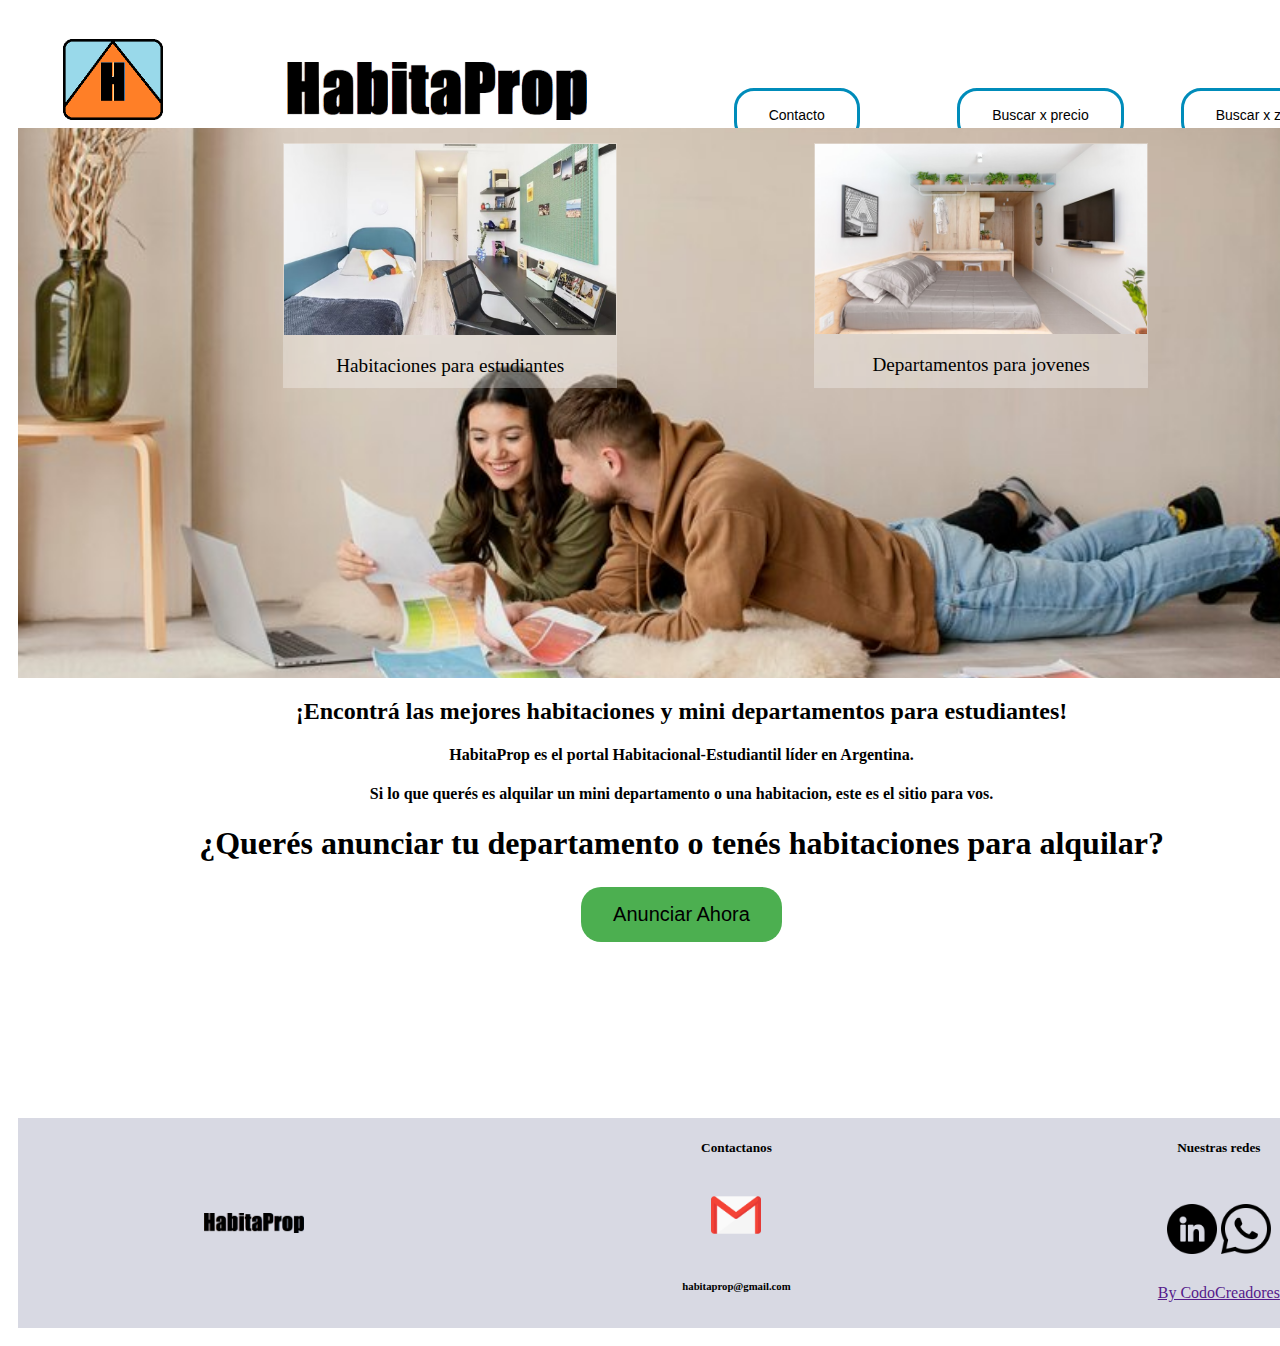
<file: actualización 14-10/index.html>
<!DOCTYPE html>
<html lang="en"> 
  <head>
      <meta charset="UTF-8">
      <meta name="viewport" content="width=device-width, initial-scale=1.0">
      <title>HabitaProp</title>
      <link rel="shortcut icon" href="./IMG/logo1.png">
      <!DOCTYPE html>
      <link href="https://cdn.jsdelivr.net/npm/bootstrap@5.3.1/dist/css/bootstrap.min.css" rel="stylesheet" integrity="sha384-4bw+/aepP/YC94hEpVNVgiZdgIC5+VKNBQNGCHeKRQN+PtmoHDEXuppvnDJzQIu9" crossorigin="anonymous">
      <link rel="stylesheet" href="./style.css">
  <html lang="en">
  </head>

  <body>
    <div class="contenedor">
      <header class="header">
        <ul>
          <li class="columna"><img src="./IMG/logo1.png" alt="" class="logo1"></li>
          <li class="columna"><img src="./IMG/nombre1.png" alt="" class="nombreHeader"></li>
          <li class="columna"></li>
          <li class="columna"><a href="./contacto.html"><button class="button button2 boton0">Contacto</button></a></li>
          <li class="columna"><a href="./buscar-precio.html"><button class="button button2 boton1">Buscar x precio</button></a></li>
          <li class="columna"><a href="./buscar-zona.html"><button class="button button2 boton2">Buscar x zona</button></a></li>
        </ul>
      </header>

      <main>
        <div class="selectorPrincipal imagenSP">
          <div class="selectorIn">
            <div class="img tarj1 tarjeta">
              <a target="_blank" href="">
                <img src="./IMG/img_estudiante.png" alt="Habitaciones" width="300" height="400">
              </a>
              <div class="desc">Habitaciones para estudiantes</div>
            </div>
            <div class="img tarj2 tarjeta">
              <a target="_blank" href="">
                <img src="./IMG/img_depto.png" alt="Departamentos" width="300" height="400">
              </a>
              <div class="desc">Departamentos para jovenes</div>
            </div>
          </div>
        </div>
        <div class="mensaje">
          <h2>¡Encontrá las mejores habitaciones y mini departamentos para estudiantes!</h2>
          <h4>HabitaProp es el portal Habitacional-Estudiantil líder en Argentina.</h4>
          <h4> Si lo que querés es alquilar un mini departamento o una habitacion, este es el sitio para vos.</h4>
        </div>
        <div class="anunciar">
          <h1>¿Querés anunciar tu departamento o tenés habitaciones para alquilar?</h1>
          <a href="./publicar.html"> <button class="btnAnunciar">Anunciar Ahora</button> </a>
        </div>
      </main>

      <footer class="pie">
        <div class="grid-container">
          <div class="column"><img class="imgPie" src="./IMG/nombre1.png" alt=""></div>
          <div class="column columnPie">
            <div class="pieArea1"><h5>Contactanos</h5></div>
            <div class="pieArea3"> <h6>habitaprop@gmail.com</h6></div>
            <div class="pieArea2" >
              <link rel="stylesheet">
              <a href="habitaprop@gmail.com"><img src="./IMG/gmail.png" alt="" ></a>
              </div>
          </div>
          <div class="column columnPie">
            <div class="pieArea1"><h5>Nuestras redes</h5></div>
            <div class="pieArea2">
              <a href=""><img src="./IMG/linkedin.png" alt=""></a>
              <a href=""><img src="./IMG/whatsapp.png" alt=""></a>
            </div>
            <div class="pieArea3">
              <a href=""><h8>By CodoCreadores</h8></a>
            </div>
          </div>
        </div>
      </footer>
    </div>
  <link rel="stylesheet" href="./style.css">
    </div>


      
  </body>
</html>
</file>
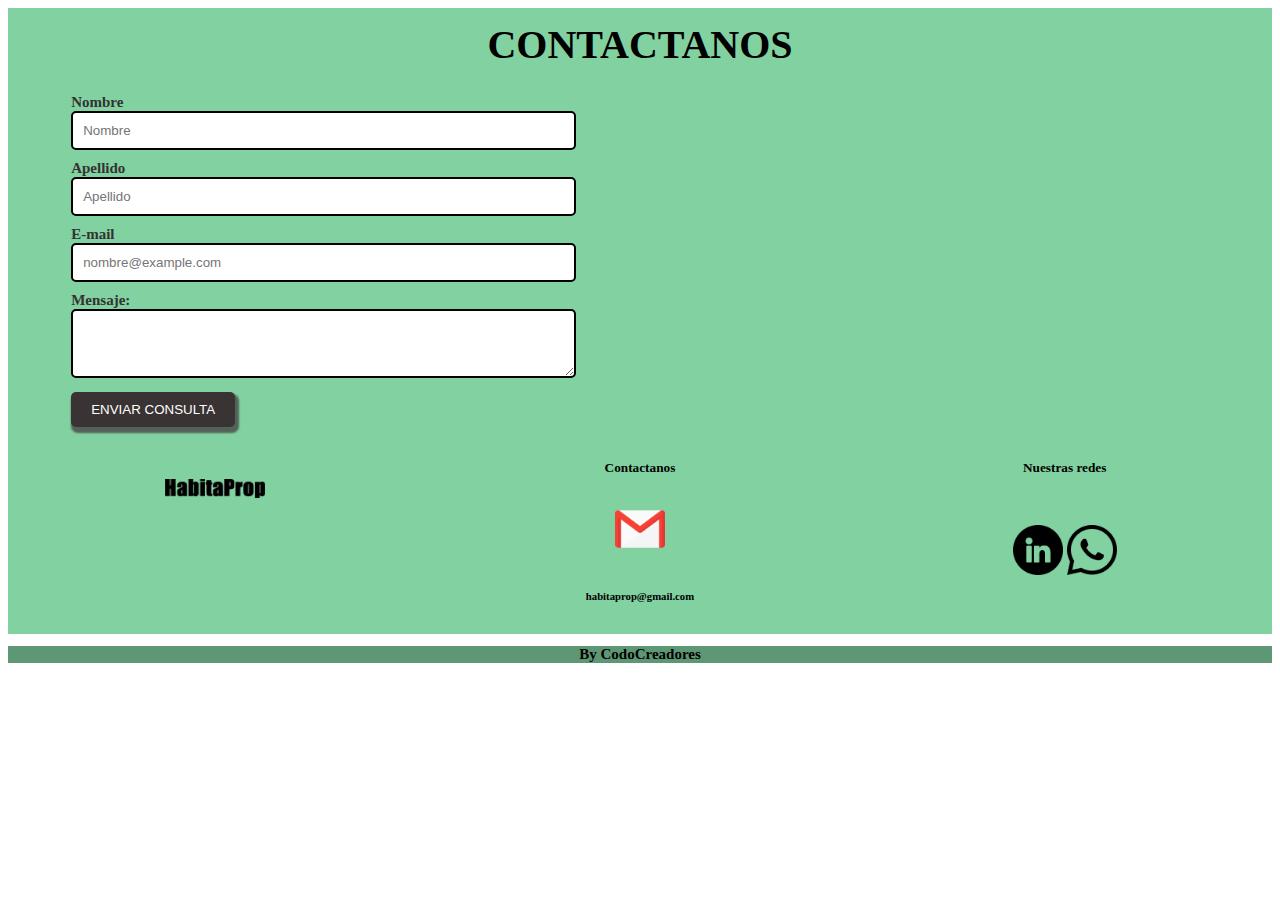
<file: actualización 14-10/contacto.html>
<!DOCTYPE html>
<html lang="en">
    <head>
        <meta charset="UTF-8">
        <meta name="viewport" content="width=device-width, initial-scale=1.0">
        <link href="https://cdn.jsdelivr.net/npm/bootstrap@5.3.0/dist/css/bootstrap.min.css" rel="stylesheet" integrity="sha384-9ndCyUaIbzAi2FUVXJi0CjmCapSmO7SnpJef0486qhLnuZ2cdeRhO02iuK6FUUVM" crossorigin="anonymous">
        <title>Contacto</title>
        <link rel="stylesheet" href="./style.css">

    </head>
    <body>
        <header>
            <div id="contact__header">
                <h1 class="contact__title">CONTACTANOS</h1>
            </div>
        </header>
        
        <main>
            <div class="contact__page">
            <section class="contact__section">
                <div class="contacto">
                    <div class="mb-3">
                        <label for="formGroupExampleInput2" class="form-label">Nombre</label>
                        <input type="text" class="form-control" id="formGroupExampleInput2" placeholder="Nombre">
                    </div>
                    <div class="mb-3">
                        <label for="formGroupExampleInput2" class="form-label">Apellido</label>
                        <input type="text" class="form-control" id="formGroupExampleInput2" placeholder="Apellido">
                    </div>
                    <div class="mb-3">
                        <label for="formGroupExampleInput2" class="form-label">E-mail</label>
                        <input type="text" class="form-control" id="formGroupExampleInput2" placeholder="nombre@example.com">
                    </div>
                    <div class="mb-3">
                        <label for="exampleFormControlTextarea1" class="form-label">Mensaje:</label>
                        <textarea class="form-control" id="exampleFormControlTextarea1" rows="3"></textarea>
                    </div>
                    <button class="envio__button btn btn-primary" id="btn_contact" type="button">ENVIAR CONSULTA</button>
                </div>
            </section>
            </div>
        </main>
        
        <footer>
            <div  id="contact__footer">
                <div style="margin-top: 20%;" class="column"><a href="./index.html"><img class="imgPie" src="./IMG/nombre1.png" alt=""></a>
                </div>
                <div class="column columnPie">
                <div class="pieArea1"><h5>Contactanos</h5></div>
                <div class="pieArea3"> <h6>habitaprop@gmail.com</h6></div>
                <div class="pieArea2" >
                    <link rel="stylesheet">
                    <a href="habitaprop@gmail.com"><img src="./IMG/gmail.png" alt="" ></a>
                    </div>
                </div>
                <div class="column columnPie">
                <div class="pieArea1"><h5>Nuestras redes</h5></div>
                <div class="pieArea2">
                    <a href=""><img src="./IMG/linkedin.png" alt=""></a>
                    <a href=""><img src="./IMG/whatsapp.png" alt=""></a>
                </div>
                
                </div>
                </div>
            </div>
            <div id="by">
                <h2 class="contact__by">By CodoCreadores</h2>
            </div>
            
        </footer>
    </body>
</html>
</file>
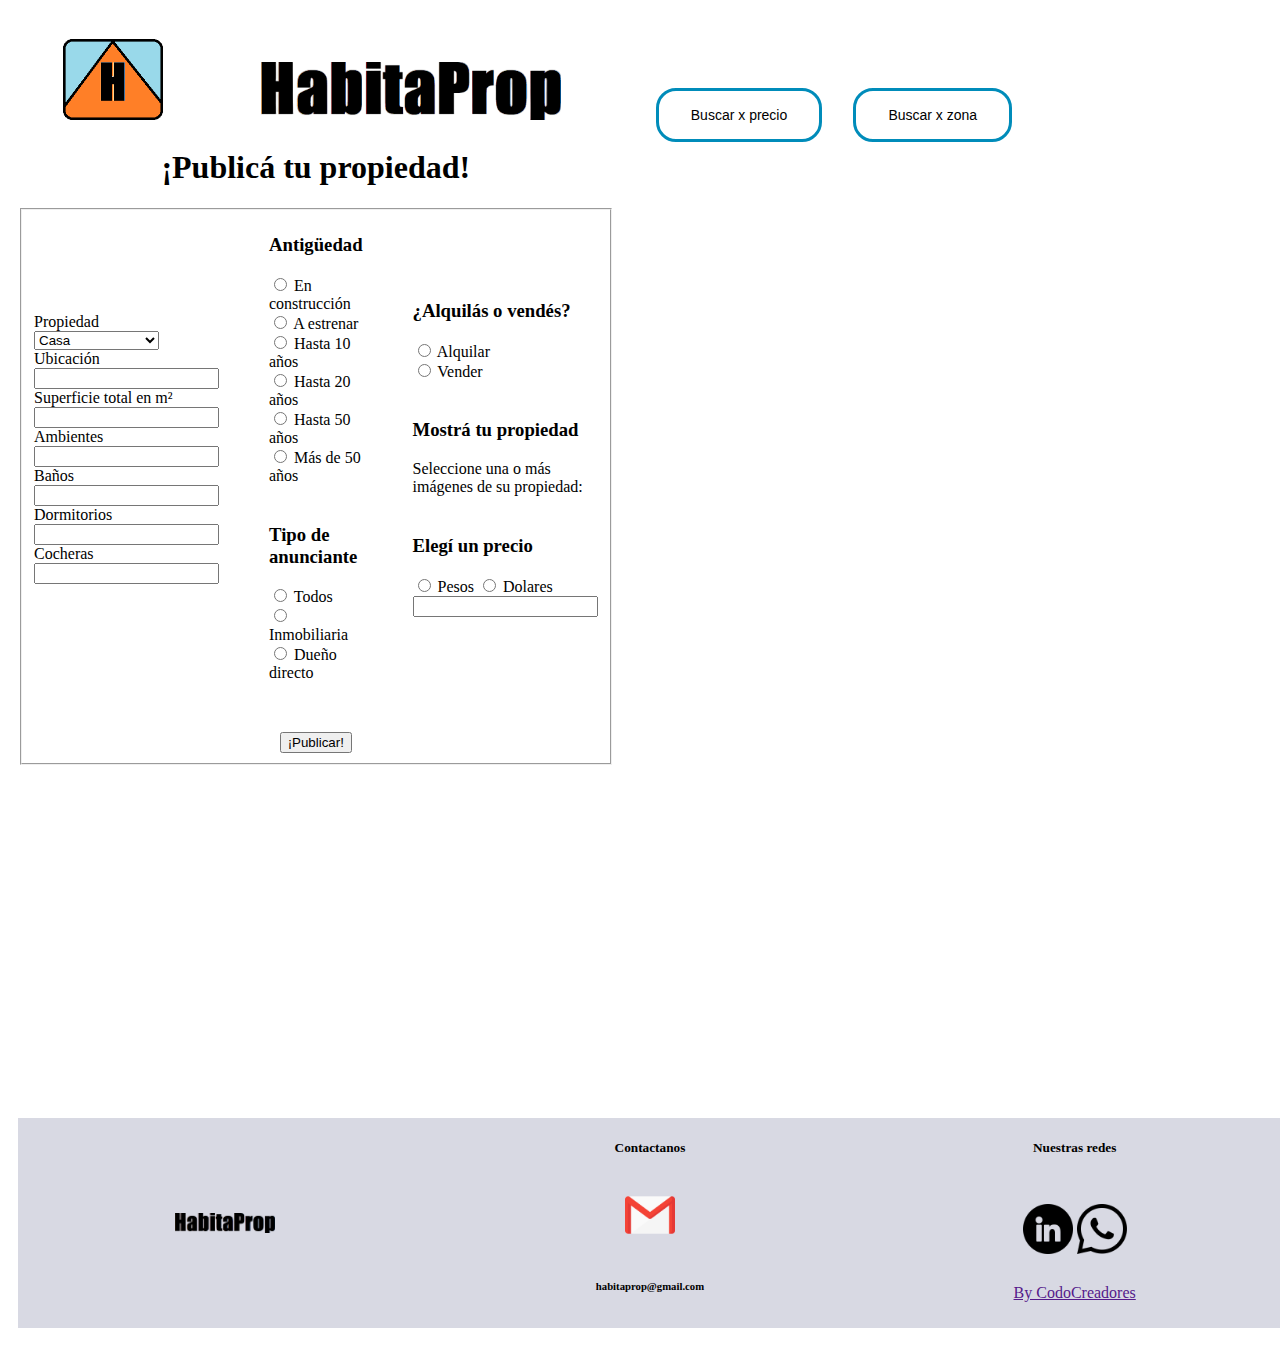
<file: actualización 14-10/publicar.html>
<!DOCTYPE html>
<html lang="en"> 
<head>
    <meta charset="UTF-8">
    <meta name="viewport" content="width=device-width, initial-scale=1.0">
    <title>Publicar</title>
    <link href="https://cdn.jsdelivr.net/npm/bootstrap@5.3.1/dist/css/bootstrap.min.css" rel="stylesheet" integrity="sha384-4bw+/aepP/YC94hEpVNVgiZdgIC5+VKNBQNGCHeKRQN+PtmoHDEXuppvnDJzQIu9" crossorigin="anonymous">
    <link rel="stylesheet" href="./style.css">
</head>
<body>
  <div class="contenedor">
    <header class="header">
      <ul>
        <li class="columna"><img src="./IMG/logo1.png" alt="" class="logo1"></li>
        <li class="columna"><img src="./IMG/nombre1.png" alt="" class="nombreHeader"></li>
        <li class="columna"></li>
        <li class="columna"><button class="button button2 boton1">Buscar x precio</button></li>
        <li class="columna"><button class="button button2 boton2">Buscar x zona</button></li>
      </ul>
    </header>

    <main class="mainPublicar">
      <h1>¡Publicá tu propiedad!</h1>
      <br>
      <fieldset>
        <form class="formPublicar" action="">

          <div class="formA">

            <div class="form1">
              <label for="propiedad">Propiedad</label> 
              <select name="tipoPropiedad" id="tipoPropiedad">
                <option value="casa">Casa</option>
                <option value="depto">Departamento</option>
                <option value="ph">PH</option>
                <option value="quinta">Quinta</option>
                <option value="garage">Garage</option>
                <option value="oficinaCom">Oficina comercial</option>
                <option value="localCom">Local comercial</option>
                <option value="bodega">Bodega / Galpón</option>
                <option value="deposito">Depósito</option>
                <option value="campo">Campo</option>
                <option value="terreno">Terreno / Lote</option>
              </select>
              <label for="ubicacion">Ubicación</label> <input type="text" name="ubicacion" id="ubicacion">
              <label for="superficie">Superficie total en m²</label> <input type="number" name="superficie" id="superficie">
              <label for="ambientes">Ambientes</label> <input type="number" name="ambientes" id="ambientes">
              <label for="baños">Baños</label> <input type="number" name="baños" id="baños">
              <label for="dormitorios">Dormitorios</label> <input type="number" name="dormitorios" id="dormitorios">
              <label for="cocheras">Cocheras</label> <input type="number" name="cocheras" id="cocheras">
            </div>

            <div class="form2">
              <div>
              <h3>Antigüedad</h3>
              <input type="radio" name="antiguedad" id="enConstruccion"> <label for="antiguedad">En construcción</label>
              <br>
              <input type="radio" name="antiguedad" id="aEstrenar"> <label for="antiguedad">A estrenar</label>
              <br>
              <input type="radio" name="antiguedad" id="años10"> <label for="antiguedad">Hasta 10 años</label>
              <br>
              <input type="radio" name="antiguedad" id="años20"> <label for="antiguedad">Hasta 20 años</label>
              <br>
              <input type="radio" name="antiguedad" id="años50"> <label for="antiguedad">Hasta 50 años</label>
              <br>
              <input type="radio" name="antiguedad" id="añosMasDe50"> <label for="antiguedad">Más de 50 años</label>
              </div>
              <div>
                <h3>Tipo de anunciante</h3>
                <input type="radio" name="tipoAnunciante" id="todos"> <label for="tipoAnunciante">Todos</label>
                <br>
                <input type="radio" name="tipoAnunciante" id="inmobiliaria"> <label for="tipoAnunciante">Inmobiliaria</label>
                <br>
                <input type="radio" name="tipoAnunciante" id="dueño"> <label for="tipoAnunciante">Dueño directo</label>
              </div>
            </div>

            <div class="form3">
              <div>
                <h3>¿Alquilás o vendés?</h3>
                <input type="radio" name="tipoVenta" id="alquilar"> <label for="tipoVenta">Alquilar</label>
                <br>
                <input type="radio" name="tipoVenta" id="vender"> <label for="tipoVenta">Vender</label>
              </div>
              <div>
                <h3>Mostrá tu propiedad</h3>
                <label for="imagenProp">Seleccione una o más imágenes de su propiedad:</label>
                <!-- agregar input para subir imagen -->
              </div>
              <div>
                <h3>Elegí un precio</h3>
                <input type="radio" name="precioProp" id="precioPesos"> <label for="precioProp">Pesos</label>
                <input type="radio" name="precioProp" id="precioDolares"> <label for="precioProp">Dolares</label> 
                <input type="number" name="numPrecio" id="numPrecio">
              </div>
            </div>

          </div>

          <div class="btnPublicar">
            <input type="button" value="¡Publicar!">
          </div>

        </form>
      </fieldset>
    </main>

    <footer class="pie">
      <div class="grid-container">
        <div class="column"><img class="imgPie" src="./IMG/nombre1.png" alt=""></div>
        <div class="column columnPie">
          <div class="pieArea1"><h5>Contactanos</h5></div>
          <div class="pieArea3"> <h6>habitaprop@gmail.com</h6></div>
          <div class="pieArea2" >
            <link rel="stylesheet">
            <a href="habitaprop@gmail.com"><img src="./IMG/gmail.png" alt="" ></a>
            </div>
        </div>
        <div class="column columnPie">
          <div class="pieArea1"><h5>Nuestras redes</h5></div>
          <div class="pieArea2">
            <a href=""><img src="./IMG/linkedin.png" alt=""></a>
            <a href=""><img src="./IMG/whatsapp.png" alt=""></a>
          </div>
          <div class="pieArea3">
            <a href=""><h8>By CodoCreadores</h8></a>
          </div>
        </div>
      </div>
    </footer>
  </div>
  
</body>
</html>
</file>
<file: actualización 14-10/style.css>
/* Estilos para pantallas pequeñas (hasta 768px) */
@media screen and (max-width: 768px) {
    /* Agrega tus estilos específicos para pantallas pequeñas aquí */
  }
  
  /* Estilos para pantallas medianas (769px a 1024px) */
  @media screen and (min-width: 769px) and (max-width: 1024px) {
    /* Agrega tus estilos específicos para pantallas medianas aquí */
  }
  
  /* Estilos para pantallas grandes (más de 1024px) */
  @media screen and (min-width: 1025px) {
    /* Agrega tus estilos específicos para pantallas grandes aquí */
  }
.contenedor{
    background-color: white;
    padding: 10px;
    display: grid;/*crear grilla*/
    grid-template-columns: repeat(12, 2fr);/*cantidad de columnas*/
    grid-template-rows: repeat(12, 100px);/*cantidad de filas*/
    grid-template-areas:"h h h h h h h h h h h h"
                        "s s s s s s s s s s s s"
                        "s s s s s s s s s s s s"
                        "s s s s s s s s s s s s"
                        "s s s s s s s s s s s s"
                        "s s s s s s s s s s s s"
                        "m m m m m m m m m m m m"
                        "m m m m m m m m m m m m"
                        "a a a a a a a a a a a a"
                        "a a a a a a a a a a a a"
                        "f f f f f f f f f f f f" 
                        "f f f f f f f f f f f f"
                        ;
    gap: 10px;/*espacio entre items*/
    width: 100%;
    margin: 0 auto; /* Centra el contenido horizontalmente */
}

.header{
    grid-area: h;
    background-color:rgb(255, 255, 255);
}
.columna {
    width: 15%; /* Cada columna ocupa el % del ancho total */
    display: inline-block; /* Permite que las columnas se muestren en línea */
    padding: 5px; /* Espacio interno en las columnas */
}
.mensaje{
    grid-area: m;
    background-color: white;
    align-self: center;
    text-align: center;
}
.anunciar{
    grid-area: a;
    align-self: center;
    text-align: center;
}
.btnAnunciar{
    background-color: #4CAF50; 
    border: none;
    color:black;
    padding: 16px 32px;
    text-align: center;
    text-decoration: none;
    display: inline-block;
    font-size: 20px;
    margin: 4px 2px;
    -webkit-transition-duration: 0.4s; 
    transition-duration: 0.4s;
    cursor: pointer;
    border-radius: 20px;
}
.btnAnunciar:hover{
    background-color: #008CBA;
    color: white;
}
.pie{
    grid-area: f;
    background-color: rgba(144, 147, 175, 0.349);
    display: inline-block;
}
.grid-container {
    height: 100%;
    display: grid;
    grid-template-columns: repeat(3, 1fr); /* Crea tres columnas de igual ancho */
    grid-template-rows: (1, 100%);
    grid-gap: 10px; /* Espacio entre las columnas */ 
  }
  .column {
    height: 100%;
    padding: 10px; /* Espaciado interno para las columnas (opcional) */
    display: flex;
    justify-content: center;
    align-self: center;
  }
  .imgPie {
    justify-content: center;
    align-self: center;
    max-width: 100px;
    max-height: 84px;

  }
  .columnPie{
   
    display: grid;
    grid-template-columns: (1,1fr);
    grid-template-rows: (3, 33%);
    grid-template-areas:"c1"
                        "c2"
                        "c3";
  }
  .pieArea1{
    text-align: center;
    grid-area: c1;
  }
  .pieArea3{
    text-align: center;
    grid-area: c3;
  }
  .pieArea2{
    text-align: center;
    grid-area: c2;
  }
  .pieArea2 img{
    max-width: 50px;
  }

 

.logo1{
    width: 100px;
    grid-area: h1;
    align-self: center;
    border-radius: 8px;
}
.nombreHeader{
    width: 300px;
    grid-area: h2;
    align-self: center;
}
.button {
    background-color: #4CAF50; 
    border: none;
    color: white;
    padding: 16px 32px;
    text-align: center;
    text-decoration: none;
    display: inline-block;
    font-size: 14px;
/*     margin: 4px 2px;*/
    -webkit-transition-duration: 0.4s; 
    transition-duration: 0.4s;
    cursor: pointer;
    border-radius: 20px;
}
.button2 {
    background-color: white; 
    color: black; 
    border: solid #008CBA;
}

.button2:hover {
    background-color: #008CBA;
    color: white;
}

/*tarjetas*/
.selectorPrincipal{
    grid-area: s;
    background-image: url(./IMG/img_fondo3.jpg);
    background-size: cover;
    background-repeat: no-repeat;
    background-position: center
}
.imagenSP{
    width: 1327px;
}
.selectorIn{
    display: grid;
    grid-template-columns: repeat(2,2fr);
    grid-template-rows: repeat(1, 540px);
    grid-template-areas: "si1 si2";
    padding-top: 10px;
}
.tarjeta {
    margin: 5px;
    border: 1px solid #f5f2f200;
    align-items: center;
    width: 50%;
    height: 45%;
    background-color: rgba(255, 255, 255, 0.3);
    align-items: center;   
    font-size:larger;
}
div.img:hover {
    border: 3px solid #777;
}
div.img img {
    width: 100%;
    height: auto;
}
div.desc {
    padding: 15px;
    text-align: center;
}
.tarj1 {
    grid-area: si1;
    align-items: center; /* Centramos verticalmente el contenido */
    margin-left: 40%; /* Posiciona a 50px desde el límite izquierdo */
}
.tarj2 {
    grid-area: si2;
    align-items: center; /* Centramos verticalmente el contenido */
    margin-left: 20%; /* Posiciona a 50px antes del límite derecho */
}

.mainPublicar{
    display: flex;
    flex-wrap: wrap;
    justify-content: center;
    align-items: center;
}

.formPublicar{
    display: flex;
    flex-direction: column;
    justify-content: center;
    align-items: center;
    gap: 3.125rem;
}

.formA{
    display: flex;
    flex-direction: row;
    justify-content: center;
    align-items: center;
    gap: 50px;
}

.form2{
    display: flex;
    flex-direction: column;
    gap: 1.25rem;
}

.form3{
    display: flex;
    flex-direction: column;
    gap: 1.25rem;
}

    /*********
    CONTACTO
    *********/

    #contact__header{
        background-color: #82d1a0;
        display: grid;       
    }    
    .contact__title{
        color: rgb(0, 0, 0);
        font-size: 40px;
        text-align: center;
        margin-top: 1%;
    }

    .contact__section{
        margin-left: 5%;
    }

    .contact__page{
        background-color: #82d1a0;
        height: 100%;
    }

    /*estilos descripcion etiquetas*/
    .mb-3 {  
        margin-top: 0; /*espacio entre el texto y el titulo*/ 
        font-size: 15px;
        text-align: justify;
        align-items: center;
        width: 40%;
    }
    
        /*estilos etiquetas*/
    .form-label {
        font-weight: bold; /* Texto en negrita */
        color: #333; 
    }
    
        /*estilos contenedor de texto*/
    .form-control {
        width: 100%;
        margin-bottom: 10px;
        padding: 10px; /* Espaciado interno */
        border: 2px solid #000000; /* Borde alrededor del campo */
        border-radius: 5px;
    }
    
        /*estilo del boton de envío*/
    .envio__button {
        background-color: #3a3333;
        color: #fff; 
        padding: 10px 20px; 
        border: none; 
        border-radius: 5px; 
        cursor: pointer; /* Cambiar el cursor al pasar sobre el botón */
        margin-bottom: 10px; /*espacio inferior*/
        box-shadow: 2px 4px 2px 2px rgba(70, 70, 70, 0.8);
    }
    
        /*boton de envio pulsado*/
    .envio__button:hover {
        background-color: #0056b3; /* Color de fondo del botón en hover */
    }
    
    #contact__footer{
        width: 100%;
        background-color: #82d1a0;
        display: grid;
        grid-template-columns: repeat(3, 1fr); /* Crea tres columnas de igual ancho */
        grid-template-rows: (1, 100%);
        grid-gap: 10px; /* Espacio entre las columnas */
        }
    
    #by{
        background-color: #5e9774;
        text-align: center;
    }

    .contact__by{
        font-size: 15px;
    }
</file>
